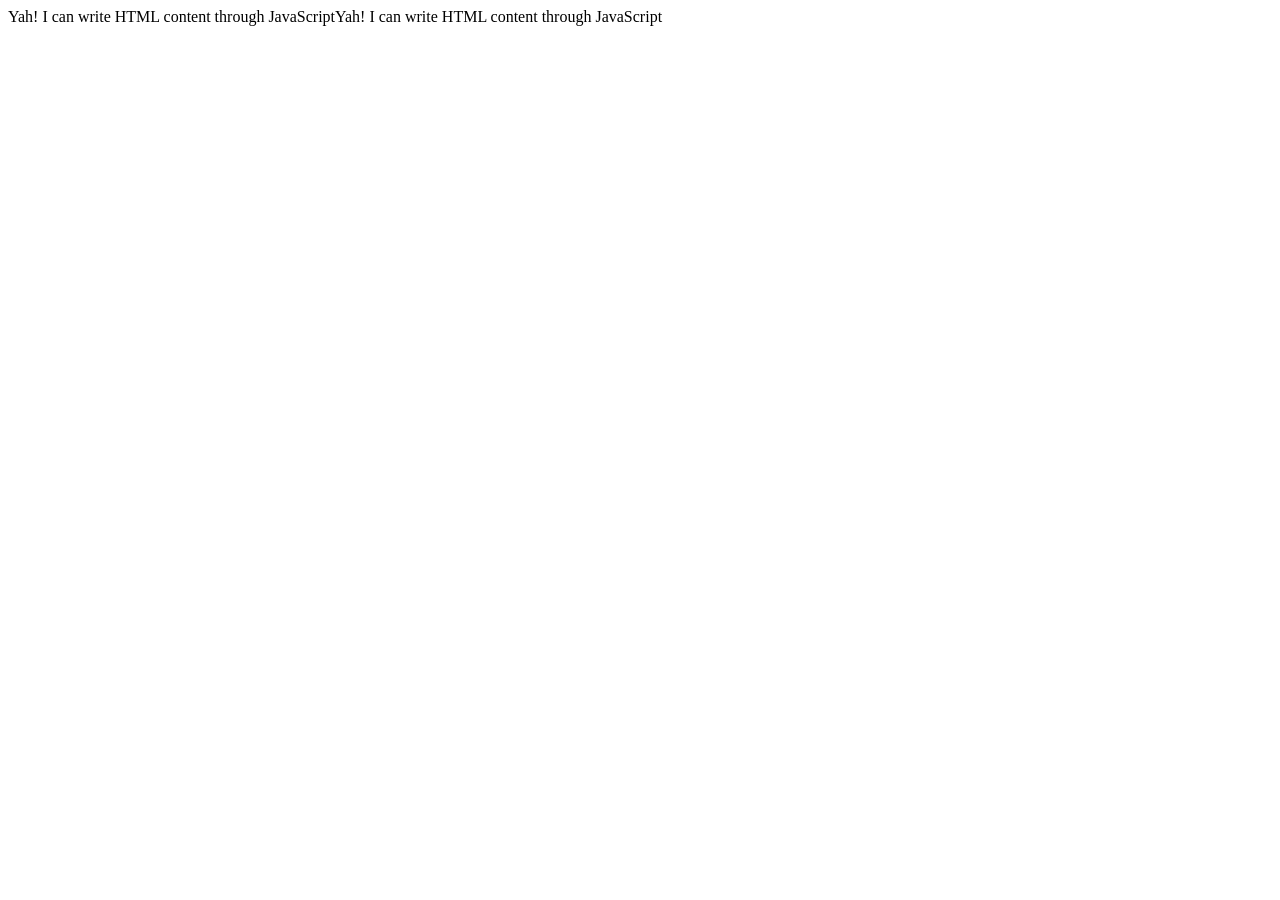
<file: index.html>
<!DOCTYPE html>
<html lang="en">
<head>
    <meta charset="UTF-8">
    <meta name="viewport" content="width=device-width, initial-scale=1.0">
    <title>Document</title>
</head>
<body>
    <script src="script.js"></script>
</body>
</html>
</file>
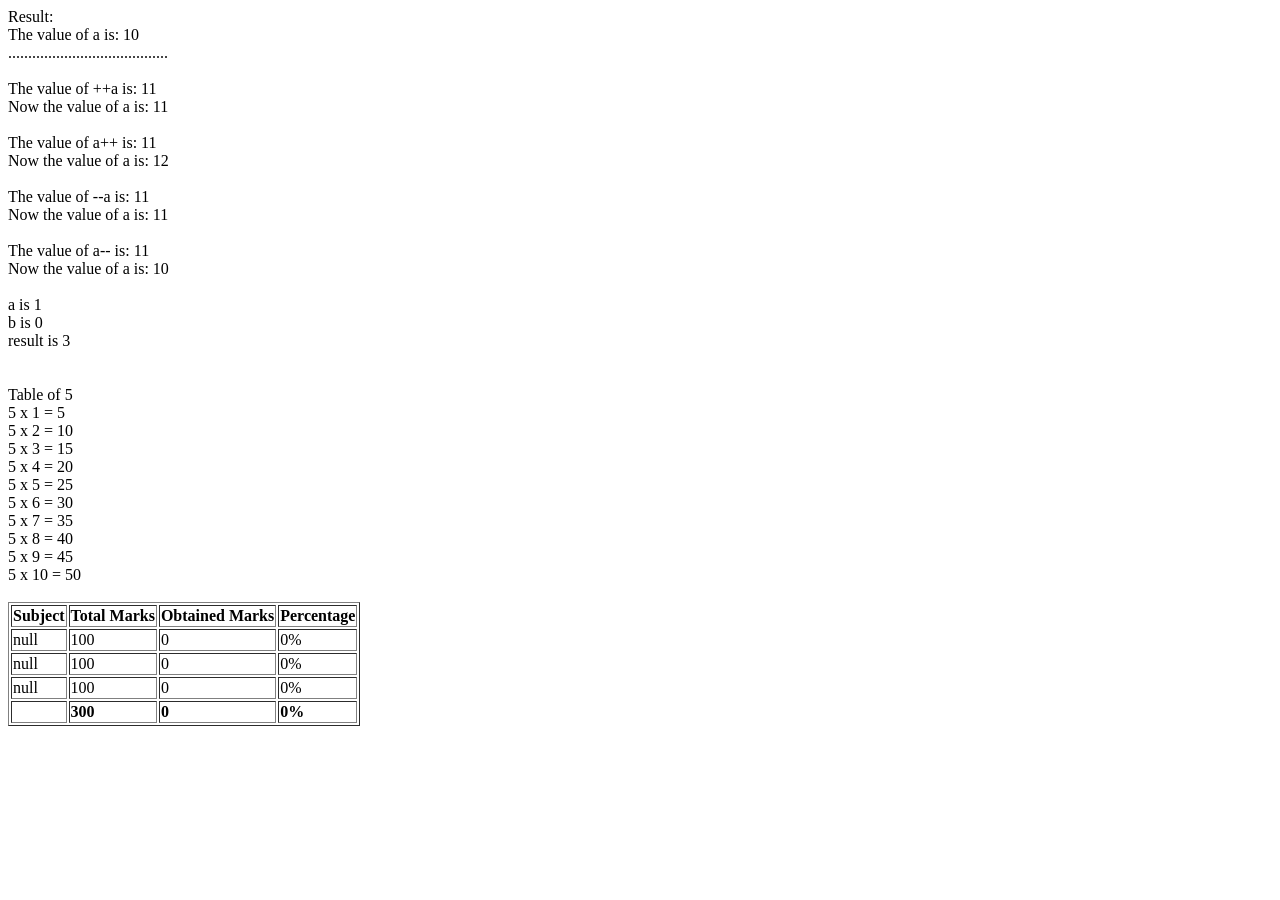
<file: chapter6-7.html>
<!DOCTYPE html>
<html>
<head>
<title>Chapter 6-9</title>
</head>
<body>

<script>

// Q1
var a = 10;
document.write("Result: <br>");
document.write("The value of a is: " + a + "<br>");
document.write("........................................ <br><br>");
document.write("The value of ++a is: " + (++a) + "<br>");
document.write("Now the value of a is: " + a + "<br><br>");
document.write("The value of a++ is: " + (a++) + "<br>");
document.write("Now the value of a is: " + a + "<br><br>");
document.write("The value of --a is: " + (--a) + "<br>");
document.write("Now the value of a is: " + a + "<br><br>");
document.write("The value of a-- is: " + (a--) + "<br>");
document.write("Now the value of a is: " + a + "<br><br>");

// Q2
var a2 = 2, b2 = 1;
var result = --a2 - --b2 + ++b2 + b2--;
document.write("a is " + a2 + "<br>");
document.write("b is " + b2 + "<br>");
document.write("result is " + result + "<br><br>");

// Q3
var userName = prompt("Enter your name");
alert("Hello " + userName);

// Q4 - PDF me khali hai

// Q5
var num = prompt("Enter a number");
if(num === "" || num === null){
  num = 5;
}
document.write("<br>Table of " + num + "<br>");
document.write(num + " x 1 = " + (num*1) + "<br>");
document.write(num + " x 2 = " + (num*2) + "<br>");
document.write(num + " x 3 = " + (num*3) + "<br>");
document.write(num + " x 4 = " + (num*4) + "<br>");
document.write(num + " x 5 = " + (num*5) + "<br>");
document.write(num + " x 6 = " + (num*6) + "<br>");
document.write(num + " x 7 = " + (num*7) + "<br>");
document.write(num + " x 8 = " + (num*8) + "<br>");
document.write(num + " x 9 = " + (num*9) + "<br>");
document.write(num + " x 10 = " + (num*10) + "<br><br>");

// Q6
var sub1 = prompt("Enter first subject");
var sub2 = prompt("Enter second subject");
var sub3 = prompt("Enter third subject");
var obtained1 = +prompt("Enter obtained marks of " + sub1);
var obtained2 = +prompt("Enter obtained marks of " + sub2);
var obtained3 = +prompt("Enter obtained marks of " + sub3);
var totalObtained = obtained1 + obtained2 + obtained3;
var percentage = (totalObtained / 300) * 100;

document.write("<table border='1'>");
document.write("<tr><th>Subject</th><th>Total Marks</th><th>Obtained Marks</th><th>Percentage</th></tr>");
document.write("<tr><td>" + sub1 + "</td><td>100</td><td>" + obtained1 + "</td><td>" + obtained1 + "%</td></tr>");
document.write("<tr><td>" + sub2 + "</td><td>100</td><td>" + obtained2 + "</td><td>" + obtained2 + "%</td></tr>");
document.write("<tr><td>" + sub3 + "</td><td>100</td><td>" + obtained3 + "</td><td>" + obtained3 + "%</td></tr>");
document.write("<tr><td></td><td><b>300</b></td><td><b>" + totalObtained + "</b></td><td><b>" + percentage + "%</b></td></tr>");
document.write("</table>");

// Q7 - PDF me khali hai

</script>

</body>
</html>
</file>
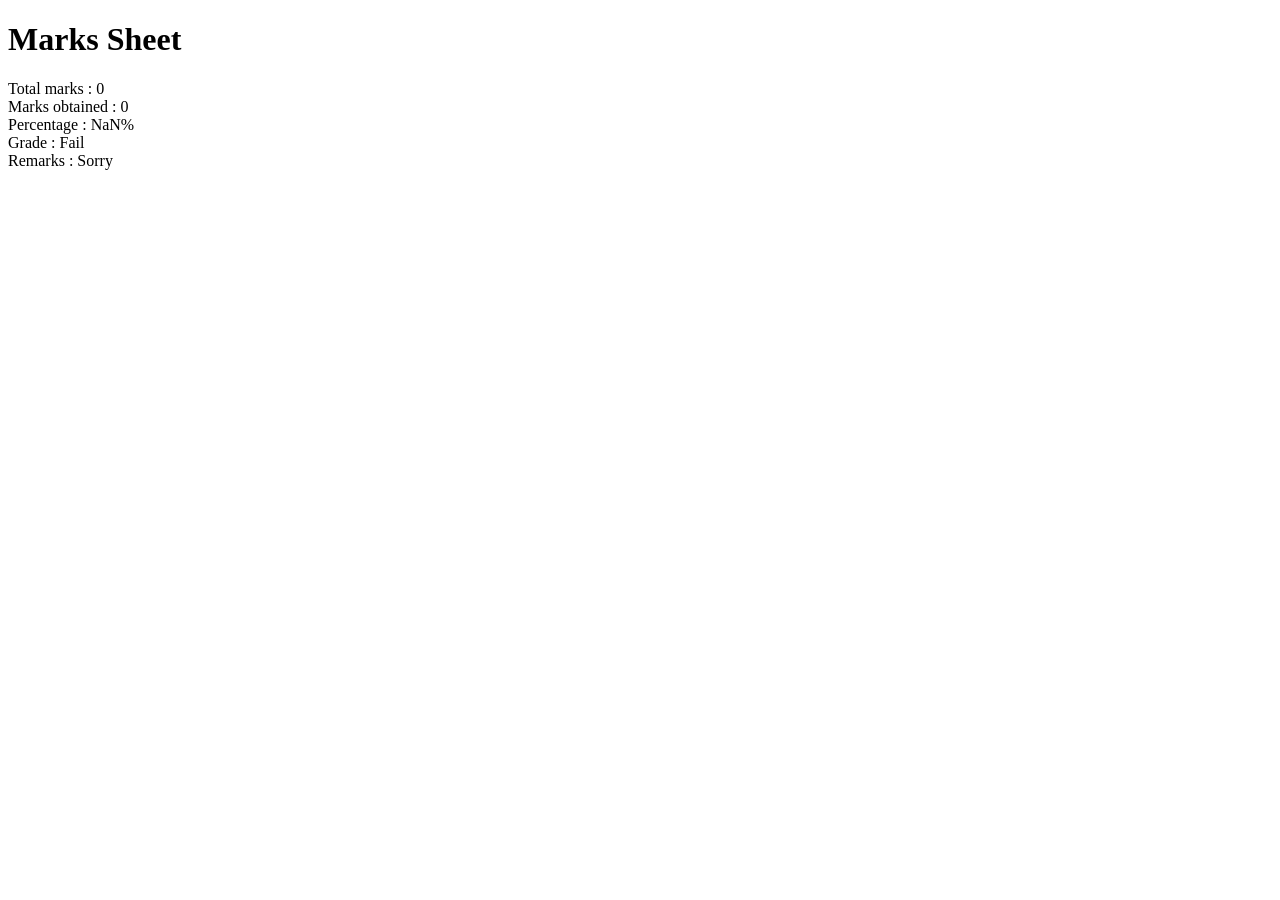
<file: chapters9-11.html>
<!DOCTYPE html>
<html>
<head>
<title>Chapter 9-11</title>
</head>
<body>

<script>

// Q1 - City
var city = prompt("Enter your city name");
if(city === "Karachi"){
  alert("Welcome to city of lights");
}

// Q2 - Gender
var gender = prompt("Enter your gender");
if(gender === "male"){
  alert("Good Morning Sir");
}
else if(gender === "female"){
  alert("Good Morning Ma'am");
}

// Q3 - Traffic Signal
var color = prompt("Enter color of road traffic signal");
if(color === "Red"){
  alert("Must Stop");
}
else if(color === "Yellow"){
  alert("Ready to move");
}
else if(color === "Green"){
  alert("Move now");
}

// Q4 - Fuel
var fuel = +prompt("Enter remaining fuel in car in litres");
if(fuel < 0.25){
  alert("Please refill the fuel in your car");
}

// Q5 - a
var a = 4;
if(++a === 5){
  alert("given condition for variable a is true");
}

// Q5 - b
var b = 82;
if(b++ === 83){
  alert("given condition for variable b is true");
}

// Q5 - c
var c = 12;
if(c++ === 13){
  alert("condition 1 is true");
}
if(c === 13){
  alert("condition 2 is true");
}
if(++c < 14){
  alert("condition 3 is true");
}
if(c === 14){
  alert("condition 4 is true");
}

// Q5 - d
var materialCost = 20000;
var laborCost = 2000;
var totalCost = materialCost + laborCost;
if(totalCost === laborCost + materialCost){
  alert("The cost equals");
}

// Q5 - e
if(true){
  alert("True");
}
if(false){
  alert("False");
}

// Q5 - f
if("car" < "cat"){
  alert("car is smaller than cat");
}

// Q6 - Mark Sheet
var totalMarks = +prompt("Enter total marks");
var obtained1 = +prompt("Enter marks obtained in subject 1");
var obtained2 = +prompt("Enter marks obtained in subject 2");
var obtained3 = +prompt("Enter marks obtained in subject 3");
var marksObtained = obtained1 + obtained2 + obtained3;
var percentage = (marksObtained / totalMarks) * 100;
var grade, remarks;
if(percentage >= 80){
  grade = "A-one";
  remarks = "Excellent";
}
else if(percentage >= 70){
  grade = "A";
  remarks = "Good";
}
else if(percentage >= 60){
  grade = "B";
  remarks = "You need to improve";
}
else{
  grade = "Fail";
  remarks = "Sorry";
}
document.write("<h1>Marks Sheet</h1>");
document.write("Total marks : " + totalMarks + "<br>");
document.write("Marks obtained : " + marksObtained + "<br>");
document.write("Percentage : " + percentage + "%<br>");
document.write("Grade : " + grade + "<br>");
document.write("Remarks : " + remarks + "<br><br>");

// Q7 - Guess Game
var secret = 7;
var guess = +prompt("Guess the secret number (1 to 10)");
if(guess === secret){
  alert("Bingo! Correct answer");
}
else if(guess + 1 === secret){
  alert("Close enough to the correct answer");
}

// Q8 - Divisible by 3
var num = +prompt("Enter a number to check divisible by 3");
if(num % 3 === 0){
  alert("Number is divisible by 3");
}

// Q9 - Even / Odd
var num2 = +prompt("Enter a number to check even or odd");
if(num2 % 2 === 0){
  alert("Even number");
}
else{
  alert("Odd number");
}

// Q10 - Temperature
var temp = +prompt("Enter temperature");
if(temp > 40){
  alert("It is too hot outside.");
}
else if(temp > 30){
  alert("The Weather today is Normal.");
}
else if(temp > 20){
  alert("Today's Weather is cool.");
}
else if(temp > 10){
  alert("OMG! Today's weather is so Cool.");
}

// Q11 - Calculator
var firstNum = +prompt("Enter first number");
var secondNum = +prompt("Enter second number");
var operation = prompt("Enter operation + , - , * , / , %");
if(operation === "+"){
  alert(firstNum + secondNum);
}
else if(operation === "-"){
  alert(firstNum - secondNum);
}
else if(operation === "*"){
  alert(firstNum * secondNum);
}
else if(operation === "/"){
  alert(firstNum / secondNum);
}
else if(operation === "%"){
  alert(firstNum % secondNum);
}

</script>

</body>
</html>
</file>
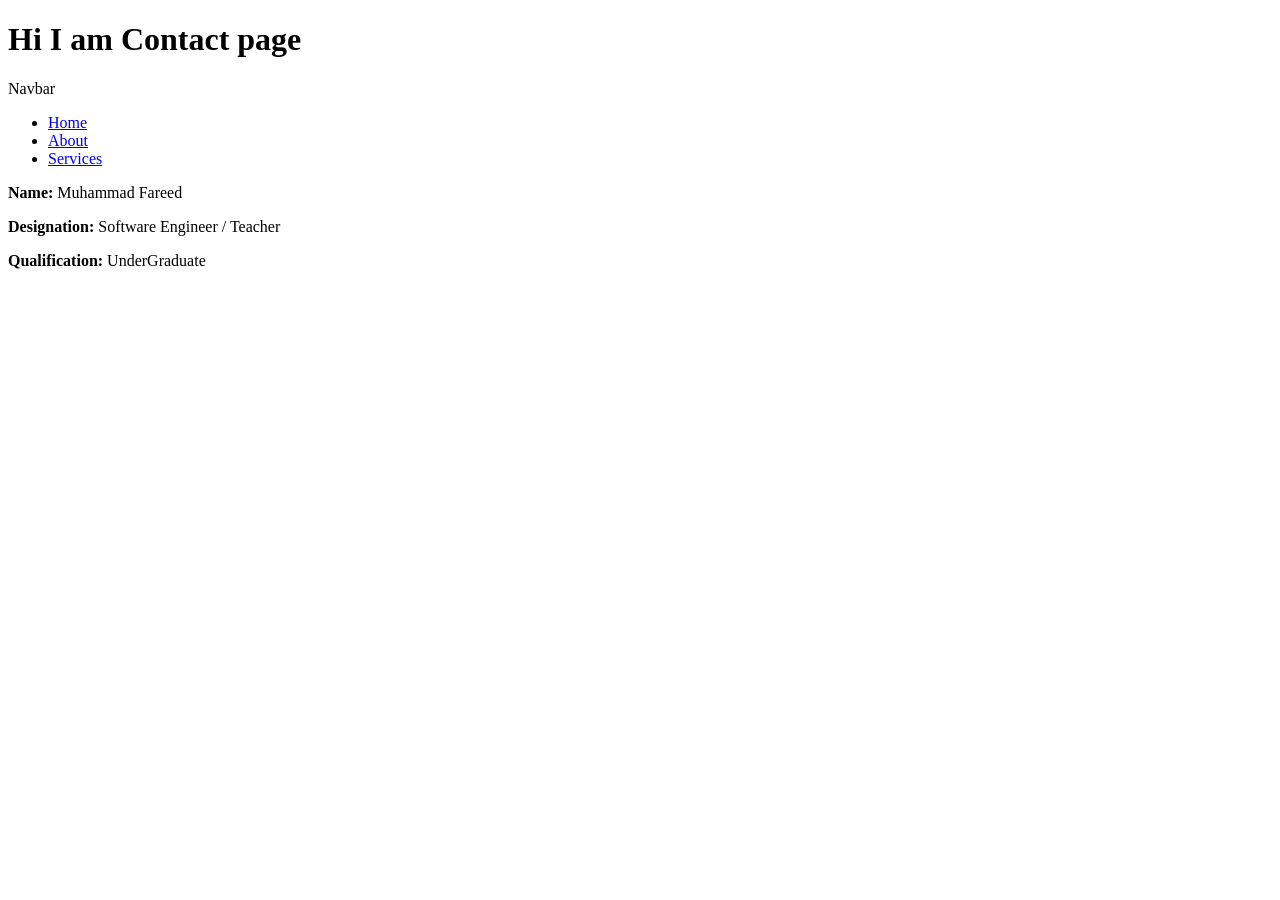
<file: contact.html>
<!DOCTYPE html>
<html>
<head>
    <title>Contact page</title>
    </head>
    <body>
        
        <h1>Hi I am Contact page</h1>

        <p>Navbar</p>

        <ul>

            <li><a href="index.html">Home</a></li>
            <li><a href="about.html">About</a></li>
            <li><a href="services.html">Services</a></li>
            </ul>

            <p><b>Name:</b> Muhammad Fareed</p>

            <p><b>Designation:</b> Software Engineer / Teacher</p>

            <p><b>Qualification:</b> UnderGraduate</p>

            </body>
            </html>
</file>
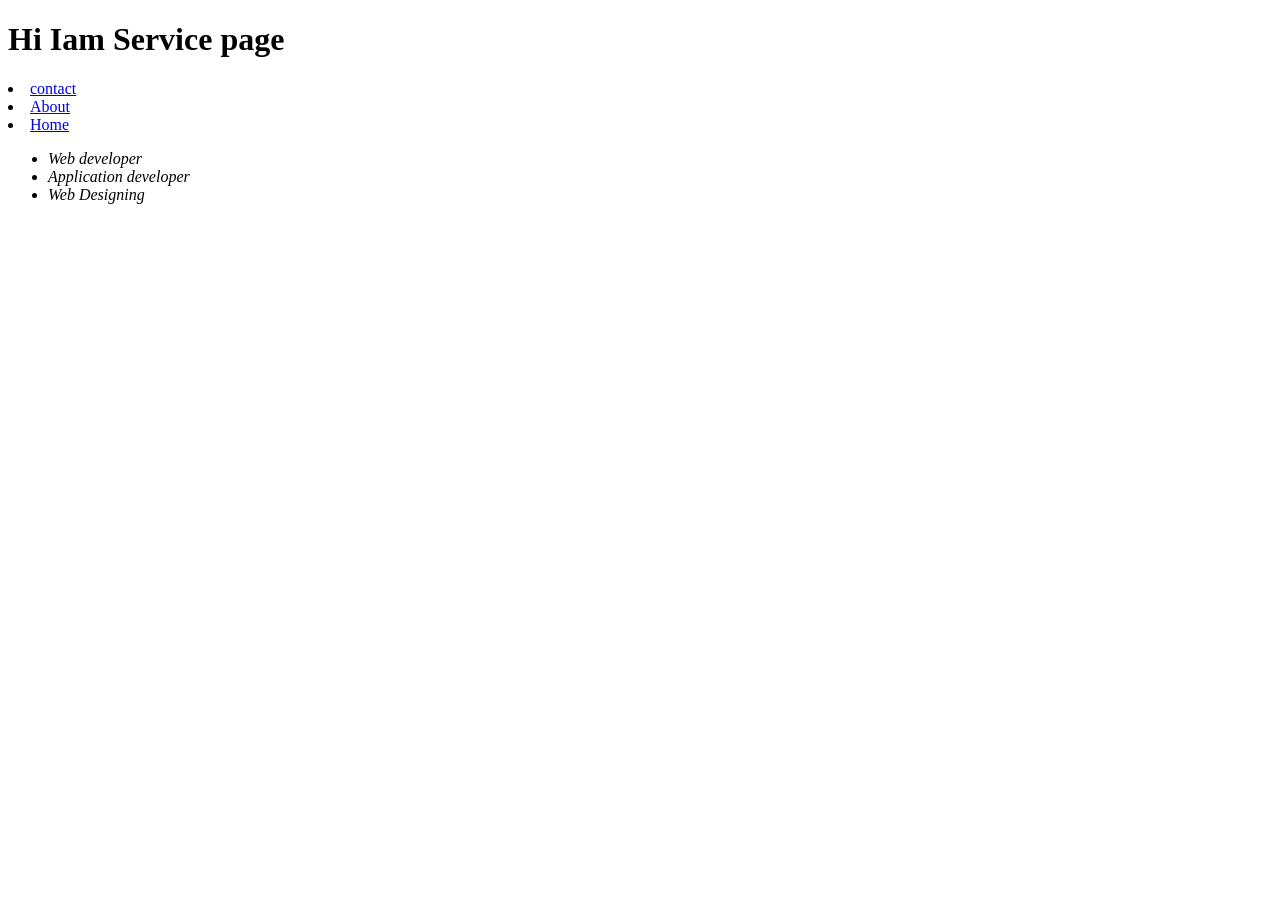
<file: services.html>
<!DOCTYPE html>
<html>
<head>
    <title>Service page</title>
    </head>
    <body>

        <h1>Hi Iam Service page</h1>
        
        <u1>
            <li><a href="contact.html">contact</a></li>
            <li><a href="about.html">About</a></li>
            <li><a href="index.html">Home</a></li>
            </u1>

            <ul>
                <li><i>Web developer</i></i>
                    <li><i>Application developer</i></li>
                    <li><i>Web Designing</i></li>
                </ul>

                </body>
                </html>
</file>
